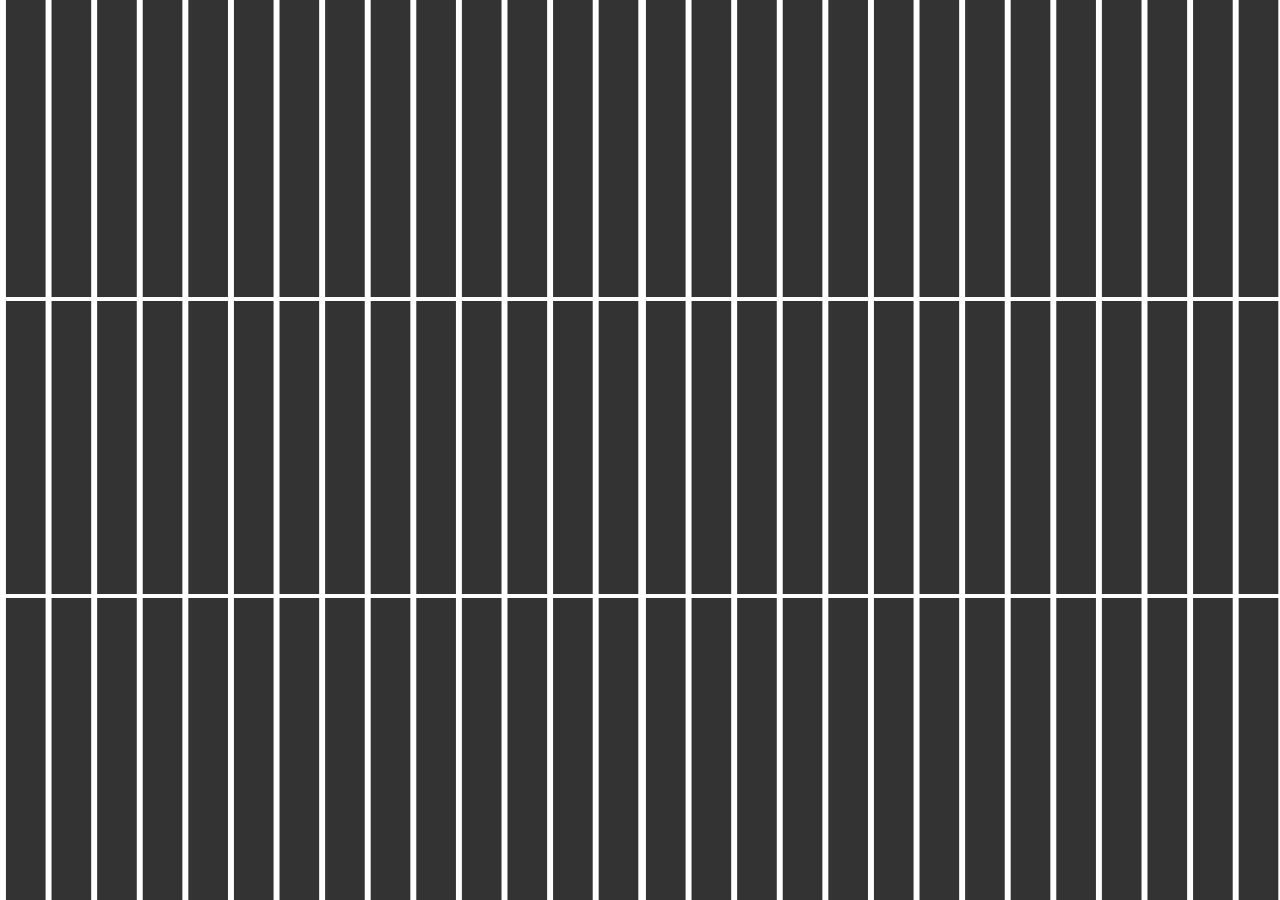
<file: index.html>
<!DOCTYPE html>
<html lang="es">
<head>
  <meta charset="UTF-8">
  <meta name="viewport" content="width=device-width, initial-scale=1.0">
  <title>Articulo 78</title>
  <link rel="stylesheet" href="styles.css"> <!-- Enlace al archivo CSS externo -->
  <script>
    let fechaObjetivo;
    let intervalo;

    function actualizarContador() {
        const hoy = new Date();
        const diferencia = fechaObjetivo - hoy;

        if (diferencia <= 0) {
            document.getElementById('resultado').textContent = '¡Ya es 21 de diciembre! , se logro? ';
            clearInterval(intervalo);
            mostrarCelebracion();
            return;
        }

        const dias = Math.floor(diferencia / (1000 * 60 * 60 * 24));
        const horas = Math.floor((diferencia % (1000 * 60 * 60 * 24)) / (1000 * 60 * 60));
        const minutos = Math.floor((diferencia % (1000 * 60 * 60)) / (1000 * 60));
        const segundos = Math.floor((diferencia % (1000 * 60)) / 1000);

        document.getElementById('dias').textContent = String(dias).padStart(2, '0');
        document.getElementById('horas').textContent = String(horas).padStart(2, '0');
        document.getElementById('minutos').textContent = String(minutos).padStart(2, '0');
        document.getElementById('segundos').textContent = String(segundos).padStart(2, '0');
        document.getElementById('resultado').textContent = '';
    }

    function simularFechaPasada() {
        // Configura `fechaObjetivo` a un segundo en el pasado
        fechaObjetivo = new Date(Date.now() - 1000); 

        // Reinicia el contador para reflejar la simulación
        clearInterval(intervalo);
        actualizarContador();
    }

    function mostrarCelebracion() {
        const trompetaIzquierda = document.createElement('img');
        trompetaIzquierda.src = 'src/trump.png'; // Cambia a la URL de tu imagen de trompeta
        trompetaIzquierda.classList.add('trompeta', 'izquierda');
        document.body.appendChild(trompetaIzquierda);

        const trompetaDerecha = document.createElement('img');
        trompetaDerecha.src = 'src/trump2.png'; // Cambia a la URL de tu imagen de trompeta
        trompetaDerecha.classList.add('trompeta', 'derecha');
        document.body.appendChild(trompetaDerecha);

        for (let i = 0; i < 100; i++) {
            const confetti = document.createElement('div');
            confetti.classList.add('confetti');
            confetti.style.left = `${Math.random() * 100}vw`;
            confetti.style.backgroundColor = getRandomColor();
            confetti.style.animationDelay = `${Math.random() * 3}s`;
            confetti.style.animationDuration = `${Math.random() * 2 + 3}s`; // Duración entre 3 y 5 segundos
            document.body.appendChild(confetti);
        }
    }

    function getRandomColor() {
        const colors = ['#FF0', '#FF5733', '#33FF57', '#3357FF', '#F33', '#3F3', '#33F'];
        return colors[Math.floor(Math.random() * colors.length)];
    }

    document.addEventListener('DOMContentLoaded', () => {
        // Definir fecha objetivo como 21 de diciembre del año actual
        fechaObjetivo = new Date(new Date().getFullYear(), 11, 21, 0, 0, 0); 
        actualizarContador(); // Inicializa el contador para mostrar el tiempo restante
        intervalo = setInterval(actualizarContador, 1000); // Actualiza el contador cada segundo
    });
  </script>
</head>
<body>
  <!-- Contenedor del contador de cuenta regresiva -->
  <div class="container">
      <h1>Cuenta Regresiva</h1>
      <div class="contador">
          <div class="tiempo">
              <p class="numero" id="dias">00</p>
              <p class="etiqueta">Días</p>
          </div>
          <span class="separador">:</span>
          <div class="tiempo">
              <p class="numero" id="horas">00</p>
              <p class="etiqueta">Horas</p>
          </div>
          <span class="separador">:</span>
          <div class="tiempo">
              <p class="numero" id="minutos">00</p>
              <p class="etiqueta">Minutos</p>
          </div>
          <span class="separador">:</span>
          <div class="tiempo">
              <p class="numero" id="segundos">00</p>
              <p class="etiqueta">Segundos</p>
          </div>
      </div>
      <p id="resultado"></p>
  </div>

  <!-- Contenedor de las rejas de cárcel -->
  <div class="reja-container">
      <div class="reja reja-izquierda"></div>
      <div class="reja reja-derecha"></div>
  </div>
</body>
</html>
</file>
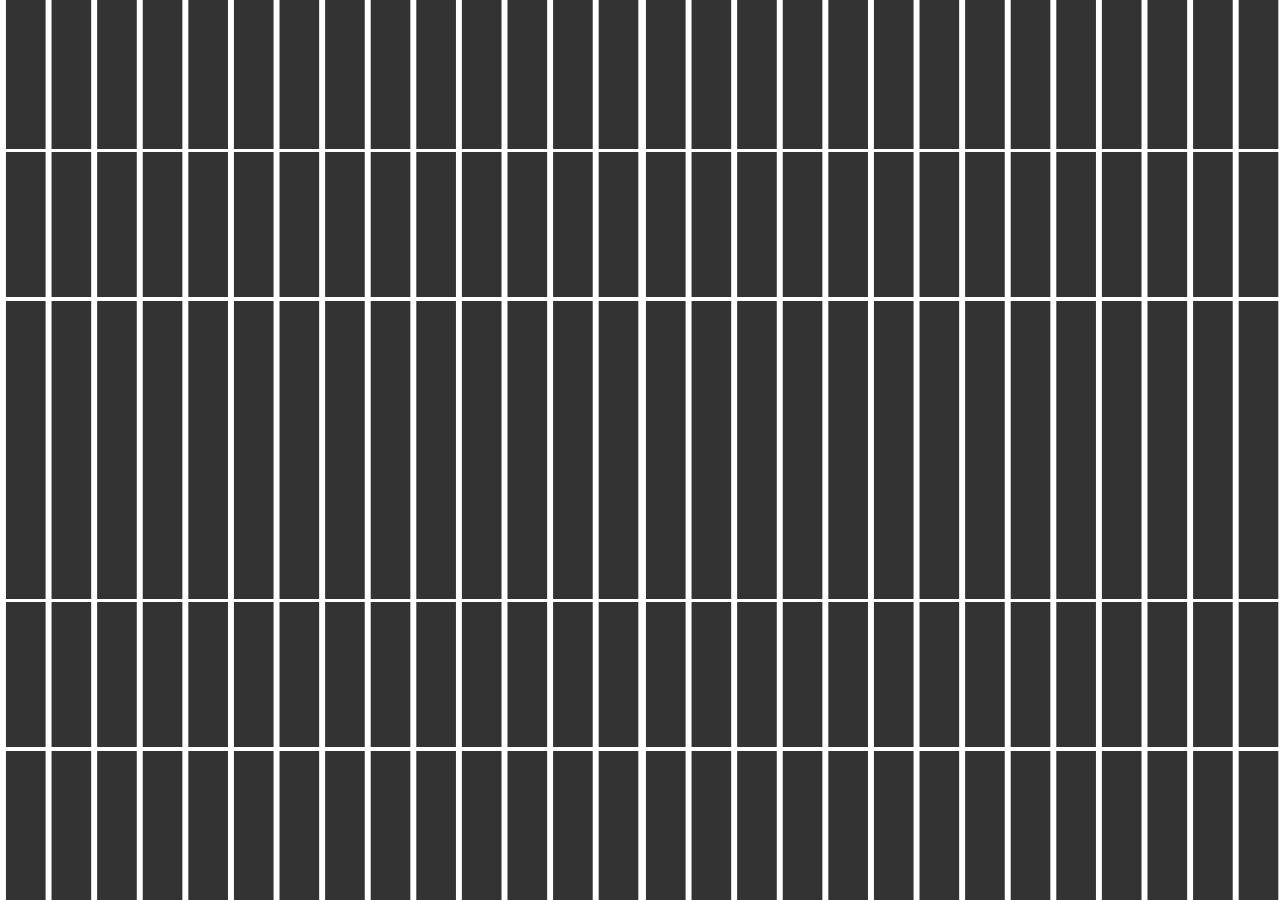
<file: rejas.html>
<!DOCTYPE html>
<html lang="es">
<head>
  <meta charset="UTF-8">
  <meta name="viewport" content="width=device-width, initial-scale=1.0">
  <title>Cuenta Regresiva con Efecto de Rejas y Cerrojo</title>
  <link rel="stylesheet" href="styles.css"> <!-- Enlace al archivo CSS externo -->
  <script>
    function iniciarAnimacionCerrojo() {
        const cerrojo = document.querySelector('.cerrojo');
        cerrojo.classList.add('girar-cerrojo');
        
        // Abrir la reja derecha después de que el cerrojo complete su rotación
        cerrojo.addEventListener('animationend', () => {
            const rejaDerecha = document.querySelector('.reja-derecha');
            rejaDerecha.classList.add('abrir-reja');
            cerrojo.classList.add('mover-cerrojo');
        });
    }

    document.addEventListener('DOMContentLoaded', () => {
        iniciarAnimacionCerrojo(); // Inicia la animación del cerrojo al cargar la página
    });
  </script>
</head>
<body>
  <!-- Contenedor del contador de cuenta regresiva -->
  <div class="container">
      <h1>Cuenta Regresiva</h1>
      <div class="contador">
          <div class="tiempo">
              <p class="numero" id="dias">00</p>
              <p class="etiqueta">Días</p>
          </div>
          <span class="separador">:</span>
          <div class="tiempo">
              <p class="numero" id="horas">00</p>
              <p class="etiqueta">Horas</p>
          </div>
          <span class="separador">:</span>
          <div class="tiempo">
              <p class="numero" id="minutos">00</p>
              <p class="etiqueta">Minutos</p>
          </div>
          <span class="separador">:</span>
          <div class="tiempo">
              <p class="numero" id="segundos">00</p>
              <p class="etiqueta">Segundos</p>
          </div>
      </div>
  </div>

  <!-- Cerrojo de bóveda pegado a la reja derecha -->
  <div class="cerrojo"></div>

  <!-- Contenedor de las rejas de cárcel -->
  <div class="reja-container">
      <!-- Rejas izquierda y derecha en dos filas cada una -->
      <div class="reja reja-izquierda fila-1"></div>
      <div class="reja reja-izquierda fila-2"></div>
      <div class="reja reja-derecha fila-1"></div>
      <div class="reja reja-derecha fila-2"></div>
  </div>
</body>
</html>
</file>
<file: styles.css>
/* Estilos generales de la página */
body, html {
    margin: 0;
    padding: 0;
    height: 100vh;
    display: flex;
    justify-content: center;
    align-items: center;
    background-color: #f0f0f0;
    overflow: hidden;
    font-size: calc(1vw + 1vh); /* Tamaño de fuente adaptable */
}

/* Contenedor de las rejas */
.reja-container {
    position: absolute;
    top: 0;
    left: 0;
    width: 100vw;
    height: 100vh;
    z-index: 10;
    pointer-events: none;
}

/* Estilos de las rejas */
.reja {
    position: absolute;
    width: 50%;
    height: 100%;
    background-color: #333;
    background-image: linear-gradient(to right, white 0.5vw, transparent 0.5vw);
    background-size: calc(2vw + 20px) 100%;
    animation-fill-mode: forwards;
}

/* Barrotes horizontales */
.reja::before, .reja::after {
    content: '';
    position: absolute;
    width: 100%;
    height: 0.4vh;
    background-color: white;
}

.reja::before {
    top: 33%;
}

.reja::after {
    top: 66%;
}

/* Ajustes para las filas de rejas */
.fila-1 {
    top: 0;
    height: 50%;
}

.fila-2 {
    top: 50%;
    height: 50%;
}

/* Reja izquierda */
.reja-izquierda {
    left: 0;
    animation: abrirIzquierda 6s forwards;
}

/* Reja derecha */
.reja-derecha {
    right: 0;
    animation: abrirDerecha 6s forwards;
}

/* Animación de apertura hacia la izquierda */
@keyframes abrirIzquierda {
    0% { transform: translateX(0); }
    100% { transform: translateX(-100%); }
}

/* Animación de apertura hacia la derecha */
@keyframes abrirDerecha {
    0% { transform: translateX(0); }
    100% { transform: translateX(100%); }
}

/* Estilos del contador */
.container {
    text-align: center;
}

h1 {
    font-size: 2.5vw;
    margin-bottom: 2vh;
    color: #333;
}

.contador {
    display: flex;
    gap: 1vw;
    justify-content: center;
    align-items: center;
    margin-bottom: 2vh;
}

.tiempo {
    background: white;
    border-radius: 0.8vw;
    padding: 1vh 1vw;
    width: 10vw;
    box-shadow: 0 0.4vw 1vw rgba(0, 0, 0, 0.1);
    display: flex;
    flex-direction: column;
    justify-content: center;
    align-items: center;
}

.numero {
    font-size: 2.5vw;
    margin: 0;
    font-weight: bold;
}

.etiqueta {
    font-size: 0.9vw;
    margin-top: 0.5vh;
    letter-spacing: 0.1vw;
    color: #666;
}

.separador {
    font-size: 2vw;
    color: #333;
}

.boton-prueba {
    padding: 1vh 2vw;
    background-color: #0072ff;
    color: white;
    border: none;
    border-radius: 0.5vw;
    cursor: pointer;
    font-size: 1vw;
}

.boton-prueba:hover {
    background-color: #005bb5;
}

.trompeta {
    position: absolute;
    width: 10vw;
    transform: rotate(45deg);
    animation: moverTrompeta 1s infinite ease-in-out;
}

.trompeta.izquierda {
    top: 2vh;
    left: 2vw;
    transform: rotate(-20deg);
}

.trompeta.derecha {
    top: 2vh;
    right: 2vw;
    transform: rotate(20deg);
}

@keyframes moverTrompeta {
    0%, 100% {
        transform: scale(1) rotate(20deg);
    }
    50% {
        transform: scale(1.1) rotate(20deg);
    }
}

.confetti {
    position: fixed;
    width: 0.5vw;
    height: 1.5vh;
    background-color: #ff0;
    animation: caer 5s infinite ease-in;
    opacity: 0;
}

@keyframes caer {
    0% {
        transform: translateY(-100vh) rotate(0deg);
        opacity: 1;
    }
    100% {
        transform: translateY(100vh) rotate(360deg);
        opacity: 0;
    }
}
</file>
